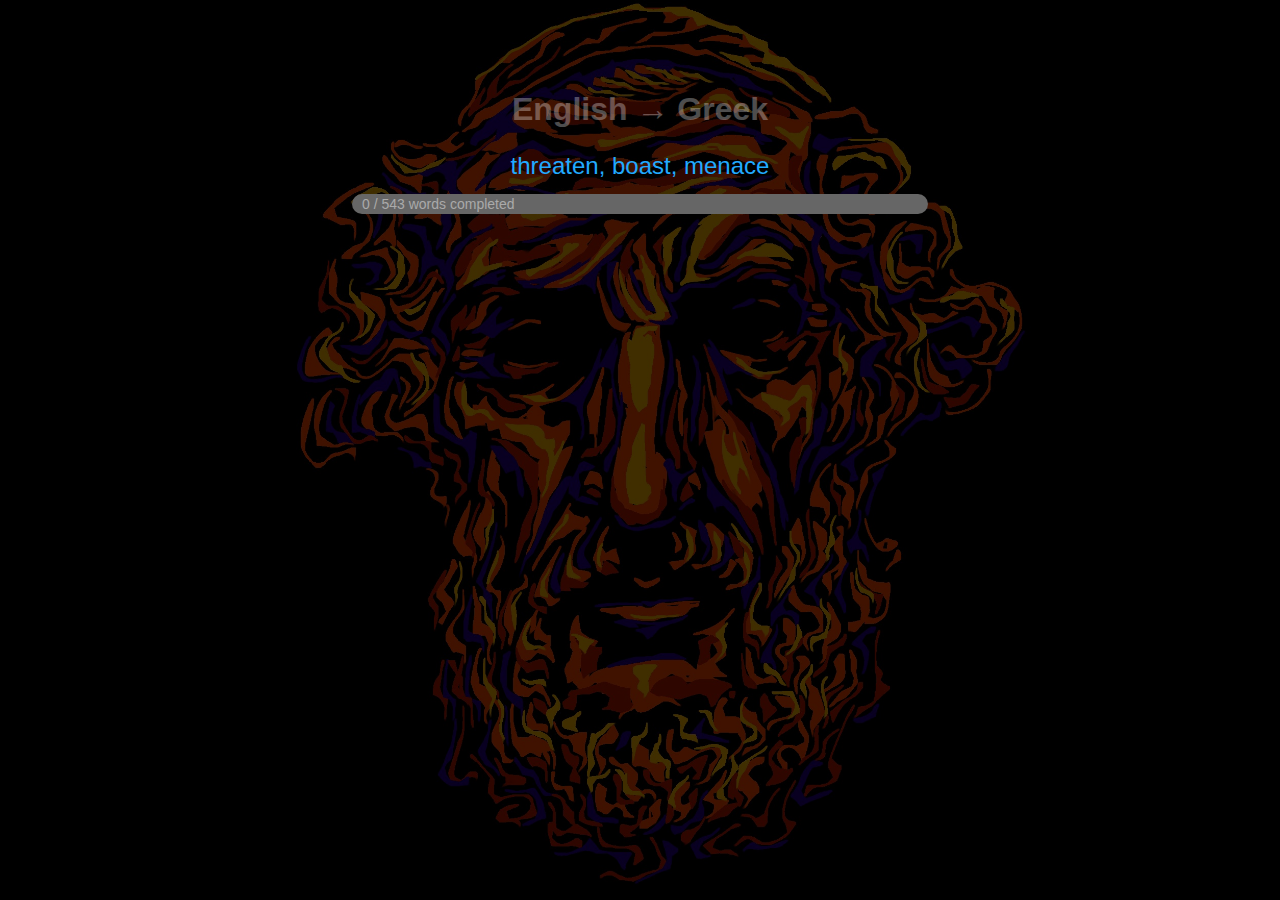
<file: homeric/index.html>
<!DOCTYPE html>
<html lang="en">
<head>
<meta charset="UTF-8">
<meta name="viewport" content="width=device-width, initial-scale=1.0">
<title>Homeric Greek Vocabulary Test</title>
<style>
    html {
        background: #000 url(homer2.jpg) center no-repeat;
        background-size: contain;
    }
    body {
        font-family: Arial, sans-serif;
        margin: 0;
        padding: 0;
        background-color: rgba(0, 0, 0, .75);
        color: #fff;
        min-height: 100vh;
    }
    .container {
        max-width: 600px;
        margin: 0 auto;
        padding: 70px 20px 20px;
        text-align: center;
        position: relative; /* Added */
    }
    h1 {
        text-align: center;
        margin-bottom: 20px;
        opacity: .3;
        cursor: pointer;
        transition: all .3s ease;
    }
    h1:hover {
        opacity: .8;
    }
    .word {
        margin-bottom: 20px;
        font-size: 24px;
    }
    .reveal {
        cursor: pointer;
        color: #22aaff;
        text-decoration: none;
        transition: color 0.3s ease;
    }
    .reveal:hover {
        color: #66ccff;
    }
    .targetlang {
        display: none;
    }
    .actions {
        display: none;
        margin-top: 10px;
    }
    button {
        background-color: #00aaff;
        color: #fff;
        border: none;
        border-radius: 3px;
        padding: 8px 16px;
        cursor: pointer;
        font-size: 16px;
        margin-right: 10px;
        transition: background-color 0.3s ease;
        margin-bottom: 20px;
    }
    button:hover {
        background-color: #0077cc;
    }
    /* Added */
    .progress-bar {
        position: absolute;
        bottom: 10px;
        left: 50%;
        transform: translateX(-50%);
        width: 90%;
        background-color: #666;
        border-radius: 10px;
        overflow: hidden;
    }
    .progress-bar-inner {
        height: 20px;
        background-color: #00aaff;
        transition: width 0.3s ease;
    }
    .progress-text {
        color: #aaa;
        font-size: 14px;
        line-height: 20px;
        position: absolute;
        top: 0;
        left: 10px;
    }
    .completed {
        font-size: 18px;
        padding: 0 0 40px;
    }
</style>
</head>
<body>

<div class="container">
    <h1 id="langswitch">English → Greek</h1>
    <div id="wordContainer"></div>
    <!-- Added -->
    <div class="progress-bar">
        <div class="progress-bar-inner" id="progressBar"></div>
        <div class="progress-text" id="progressText"></div>
    </div>
</div>

<script>
    let vocabulary = [];
    let totalWords;
    let wordsCompleted = -1;
    let lastWord = null;
    let srcLang = 'eng';

    function fetchVocabulary() {
        fetch('vocabulary.tsv', {
                cache: 'no-store' // Prevent caching
            })
            .then(response => response.text())
            .then(text => {
                const rows = text.split('\n');//.slice(1); // Skip the header row
                vocabulary = rows.map(row => {
                    const [greek, english] = row.split('\t'); // Split by tab
                    return { greek, english };
                });
                totalWords = vocabulary.length;
                shuffle(vocabulary); // Shuffle the vocabulary array initially
                displayWord();
                updateProgress();
            })
            .catch(error => {
                console.error('Error fetching vocabulary:', error);
            });
    }

    // Function to shuffle the vocabulary array
    function shuffle(array) {
        for (let i = array.length - 1; i > 0; i--) {
            const j = Math.floor(Math.random() * (i + 1));
            [array[i], array[j]] = [array[j], array[i]];
        }
    }

    function updateProgress() {
        wordsCompleted++;
        const progress = Math.floor((wordsCompleted / totalWords) * 100);
        const progressBar = document.getElementById('progressBar');
        progressBar.style.width = `${progress}%`;
        const progressText = document.getElementById('progressText');
        progressText.textContent = `${wordsCompleted} / ${totalWords} words completed`;
    }

    function displayWord() {
        const wordContainer = document.getElementById('wordContainer');
        wordContainer.innerHTML = '';
        if (vocabulary.length === 0) {
            wordContainer.innerHTML = '<p class="completed">Congratulations! You have finished the vocabulary list.</p>';
            return;
        }
        const word = vocabulary[vocabulary.length - 1]; // vocabulary.pop();
        lastWord = word;
        const wordElement = document.createElement('div');
        let srcWord, targetWord;
        if (srcLang === 'eng') {
            srcWord = word.english;
            targetWord = word.greek;
        }
        else {
            srcWord = word.greek;
            targetWord = word.english;
        }
        wordElement.classList.add('word');
        wordElement.innerHTML = `
            <p class="srcLang"><span class="reveal">${srcWord}</span></p>
            <p class="targetlang">${targetWord}</p>
            <div class="actions">
                <button onclick="markDone()">Mark as Done</button>
                <button onclick="cycleWord()">Cycle Word</button>
            </div>
        `;
        wordContainer.appendChild(wordElement);
        const revealButton = wordElement.querySelector('.reveal');
        revealButton.addEventListener('click', () => {
            const targetWord = wordElement.querySelector('.targetlang');
            targetWord.style.display = 'block';
            const actions = wordElement.querySelector('.actions');
            actions.style.display = 'block';
        });
    }

    function markDone() {
        vocabulary.pop();
        updateProgress();
        displayWord();
    }

    function cycleWord() {
        let word;
        do {
            shuffle(vocabulary);
            word = vocabulary[vocabulary.length - 1];
        }
        while (word === lastWord && vocabulary.length > 1);
        displayWord();
    }

    fetchVocabulary();

    document.getElementById('langswitch').addEventListener('click', () => {
        if (srcLang === 'eng') srcLang = 'grk';
        else srcLang = 'eng';
        document.getElementById('langswitch').innerHTML = srcLang === 'eng' ? 'English → Greek' : 'Greek → English';
        cycleWord();
    });
</script>

</body>
</html>
</file>
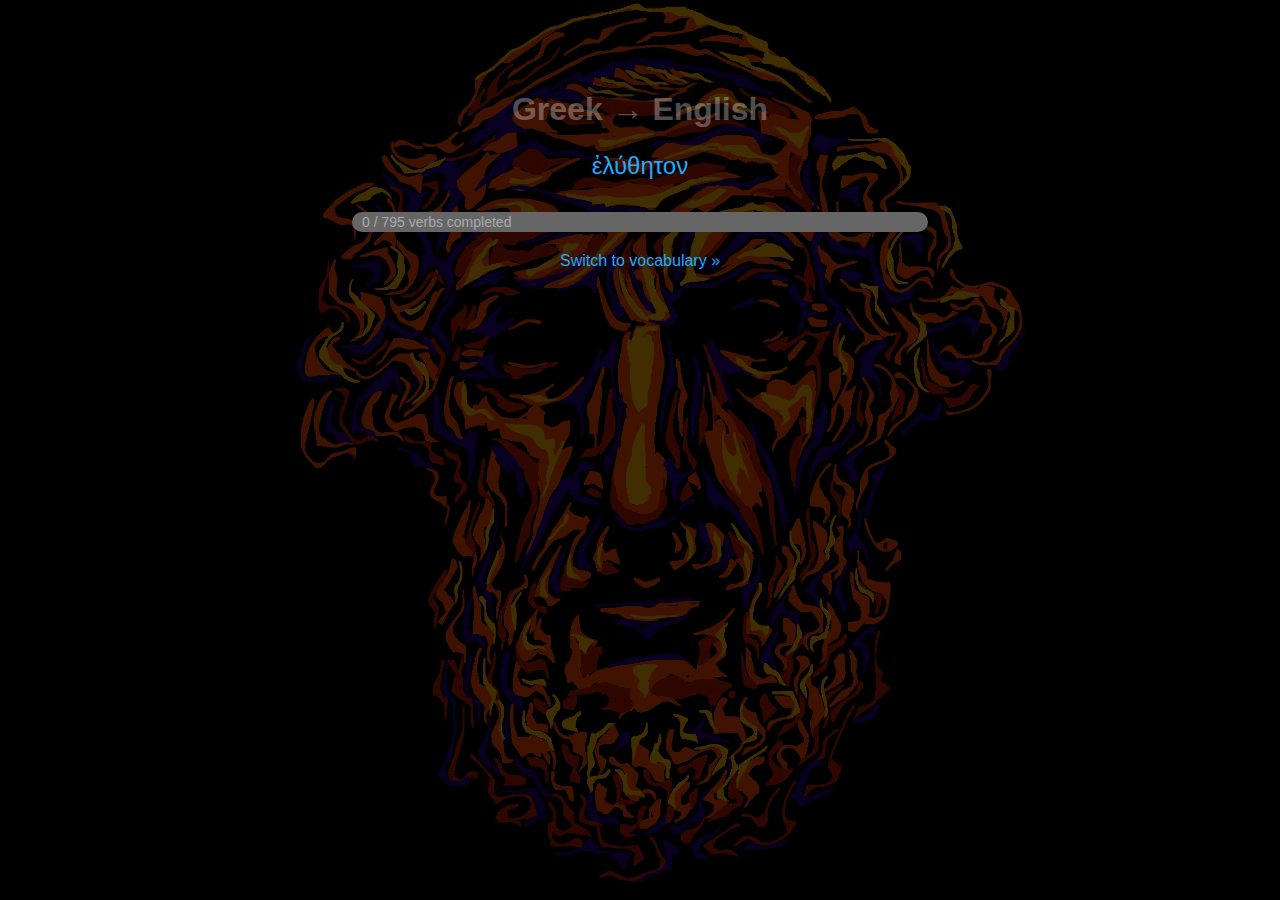
<file: homeric/verbs.html>
<!DOCTYPE html>
<html lang="en">
<head>
<meta charset="UTF-8">
<meta name="viewport" content="width=device-width, initial-scale=1.0">
<title>Homeric Greek Verb Test</title>
<link rel="stylesheet" href="style.css?v4">

<link rel="icon" href="homer-transparent-512x512.webp" sizes="32x32" />
<link rel="icon" href="homer-transparent-512x512.webp" sizes="192x192" />
<link rel="apple-touch-icon" href="homer-transparent-512x512.webp" />
<meta name="msapplication-TileImage" content="homer-transparent-512x512.webp" />

</head>
<body>

<div class="container">
    <h1 id="langswitch">Greek → English</h1>
    <div id="wordContainer"><span class="spinner">|</span></div>
    <div class="progress-bar">
        <div class="progress-bar-inner" id="progressBar"></div>
        <div class="progress-text" id="progressText"></div>
    </div>
    <div class="switch-container">
        <a href="index.html">Switch to vocabulary &raquo;</a>
    </div>
</div>

<script>

    let indexesUsed = [];
    let verbs = [];
    let totalWords;
    let wordsCompleted = -1;
    let lastWord = null;
    let srcLang = 'grk';
    
    function buildGrammar(item, index) {
        
        indexesUsed.push(index);
        let str = item.root + ', ' + item.tense + ' ' + item.voice + ' ' + item.mood;
        if (item.person) {
        
            let suffix;
            if (item.person == 1) suffix = 'st';
            else if (item.person == 2) suffix = 'nd';
            else suffix = 'rd';
            str += ' ' + item.person + suffix + ' ' + item.quantity;
        }
        return str.toLowerCase();
    }
    
    function fetchVerbs() {
        fetch('verbs.json', {
            cache: 'no-store' // Prevent caching
        })
        .then(response => response.json())
        .then(arr => {
            arr.forEach((item, index) => {
            
                if (indexesUsed.includes(index)) return;
            
                let grammar = buildGrammar(item, index);
                let count = 1;

                arr.forEach((item2, index2) => {
                    if (item.word == item2.word && index != index2) {
                        grammar += '<span class="additional-translation">' + buildGrammar(item2, index2) + '</span>';
                        count++;
                    }
                });
                verbs.push({
                    word: item.word,
                    grammar: grammar,
                    count: count
                });
                
            });
            totalWords = verbs.length;
            shuffle(verbs);
            displayWord();
            updateProgress();
        })
        .catch(error => {
            console.error('Error fetching vocabulary:', error);
        });
    }

    // Function to shuffle the vocabulary array
    function shuffle(array) {
        for (let i = array.length - 1; i > 0; i--) {
            const j = Math.floor(Math.random() * (i + 1));
            [array[i], array[j]] = [array[j], array[i]];
        }
    }

    function updateProgress() {
        wordsCompleted++;
        const progress = Math.floor((wordsCompleted / totalWords) * 100);
        const progressBar = document.getElementById('progressBar');
        progressBar.style.width = `${progress}%`;
        const progressText = document.getElementById('progressText');
        progressText.textContent = `${wordsCompleted} / ${totalWords} verbs completed`;
    }

    function displayWord() {
        const wordContainer = document.getElementById('wordContainer');
        wordContainer.innerHTML = '';
        if (verbs.length === 0) {
            wordContainer.innerHTML = '<p class="completed">Congratulations! You have finished the verbs.</p>';
            return;
        }
        const word = verbs[verbs.length - 1]; 
        lastWord = word;
        const wordElement = document.createElement('div');
        let srcWord, targetWord;
        if (srcLang === 'eng') {
            srcWord = word.grammar;
            targetWord = word.word;
        }
        else {
            srcWord = word.word + (word.count > 1 ? ' (' + word.count + ')': '');
            targetWord = word.grammar;
        }
        wordElement.classList.add('word');
        wordElement.innerHTML = `
            <p class="srcLang"><span class="reveal">${srcWord}</span></p>
            <p class="targetlang">${targetWord}</p>
            <div class="actions">
                <button onclick="markDone()">Mark as Done</button>
                <button onclick="cycleWord()">Cycle Word</button>
            </div>
        `;
        wordContainer.appendChild(wordElement);
        const revealButton = wordElement.querySelector('.reveal');
        revealButton.addEventListener('click', () => {
            const targetWord = wordElement.querySelector('.targetlang');
            targetWord.style.display = 'block';
            const actions = wordElement.querySelector('.actions');
            actions.style.display = 'block';
        });
    }

    function markDone() {
        verbs.pop();
        updateProgress();
        displayWord();
    }

    function cycleWord() {
        let word;
        do {
            shuffle(verbs);
            word = verbs[verbs.length - 1];
        }
        while (word === lastWord && verbs.length > 1);
        displayWord();
    }

    fetchVerbs();

    document.getElementById('langswitch').addEventListener('click', () => {
        if (srcLang === 'eng') srcLang = 'grk';
        else srcLang = 'eng';
        document.getElementById('langswitch').innerHTML = srcLang === 'eng' ? 'English → Greek' : 'Greek → English';
        cycleWord();
    });
</script>

</body>
</html>
</file>
<file: homeric/style.css>
html {
        background: #000 url(homer2.jpg) center no-repeat fixed;
        background-size: contain;
    }
    body {
        font-family: Arial, sans-serif;
        margin: 0;
        padding: 0;
        background-color: rgba(0, 0, 0, .75);
        color: #fff;
        min-height: 100vh;
    }
    .container {
        max-width: 600px;
        margin: 0 auto;
        padding: 70px 20px 20px;
        text-align: center;
        position: relative; /* Added */
    }
    h1 {
        text-align: center;
        margin-bottom: 20px;
        opacity: .3;
        cursor: pointer;
        transition: all .3s ease;
    }
    h1:hover {
        opacity: .8;
    }
    .word, .spinner {
        margin-bottom: 20px;
        font-size: 24px;
    }
    a {
    }
    .reveal, a {
        cursor: pointer;
        color: #22aaff;
        text-decoration: none;
        transition: color 0.3s ease;
    }
    .reveal:hover, a:hover {
        color: #66ccff;
    }
    .targetlang {
        display: none;
    }
    .actions {
        display: none;
        margin-top: 10px;
    }
    button {
        background-color: #00aaff;
        color: #fff;
        border: none;
        border-radius: 3px;
        padding: 8px 16px;
        cursor: pointer;
        font-size: 16px;
        margin-right: 10px;
        transition: background-color 0.3s ease;
        margin-bottom: 20px;
    }
    button:hover {
        background-color: #0077cc;
    }
    /* Added */
    .progress-bar {
        position: absolute;
        bottom: 40px;
        left: 50%;
        transform: translateX(-50%);
        width: 90%;
        background-color: #666;
        border-radius: 10px;
        overflow: hidden;
    }
    .progress-bar-inner {
        height: 20px;
        background-color: #00aaff;
        transition: width 0.3s ease;
    }
    .progress-text {
        color: #aaa;
        font-size: 14px;
        line-height: 20px;
        position: absolute;
        top: 0;
        left: 10px;
    }
    .completed {
        font-size: 18px;
        padding: 0 0 40px;
    }
    .additional-translation {
        display: block;
        margin-top: .5em; 
    }
    .switch-container {
        padding-bottom: 30px;
        position: relative;
        top: 3em;
    }
    @keyframes spin {
        from { transform: rotate(0deg); }
        to { transform: rotate(360deg); }
    }
    .spinner {
        display: inline-block;
        animation: spin 1s linear infinite;
    }
</file>
